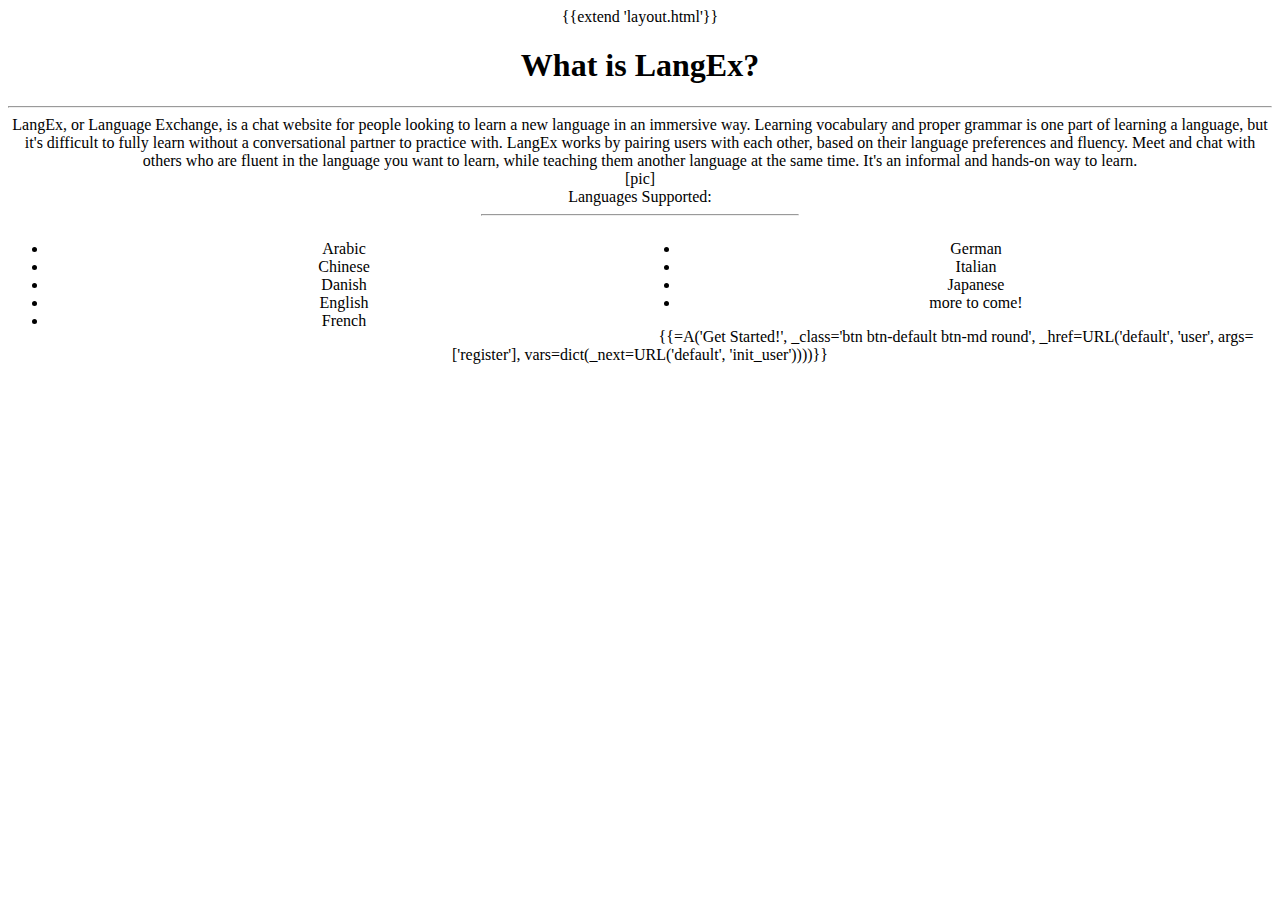
<file: views/default/descr.html>
{{extend 'layout.html'}}
<div class="headers">
   <h1>What is LangEx?</h1>
</div>

<hr class="thin_line">

<body id="descr_body" align=center>
<div id='descr_intro'>
    LangEx, or Language Exchange, is a chat website for people looking to learn a new language in an immersive way. Learning vocabulary and proper grammar is one part of learning a language, but it's difficult to fully learn without a conversational partner to practice with. LangEx works by pairing users with each other, based on their language preferences and fluency. Meet and chat with others who are fluent in the language you want to learn, while teaching them another language at the same time. It's an informal and hands-on way to learn.
</div>
<div id='descr_pic'>
    [pic]
</div>
<div id='descr_more'>
    Languages Supported:
</div>
<hr class="thin_line" width="25%">
<div id='descr_langlist'>
    <div id='left_list' style="float: left; width: 50%;">
    <ul>
        <li>Arabic</li>
        <li>Chinese</li>
        <li>Danish</li>
        <li>English</li>
        <li>French</li>
    </ul>
          </div>
    <div id='right_list' style="float: right; width: 50%;">
    <ul>
        <li>German</li>
        <li>Italian</li>
        <li>Japanese</li>
        <li>more to come!</li>
    </ul>
    </div>
</div>
<div class='user_button'>
    {{=A('Get Started!',  _class='btn btn-default btn-md round', _href=URL('default', 'user', args=['register'],
        vars=dict(_next=URL('default', 'init_user'))))}}
</div>
</body>
</file>
